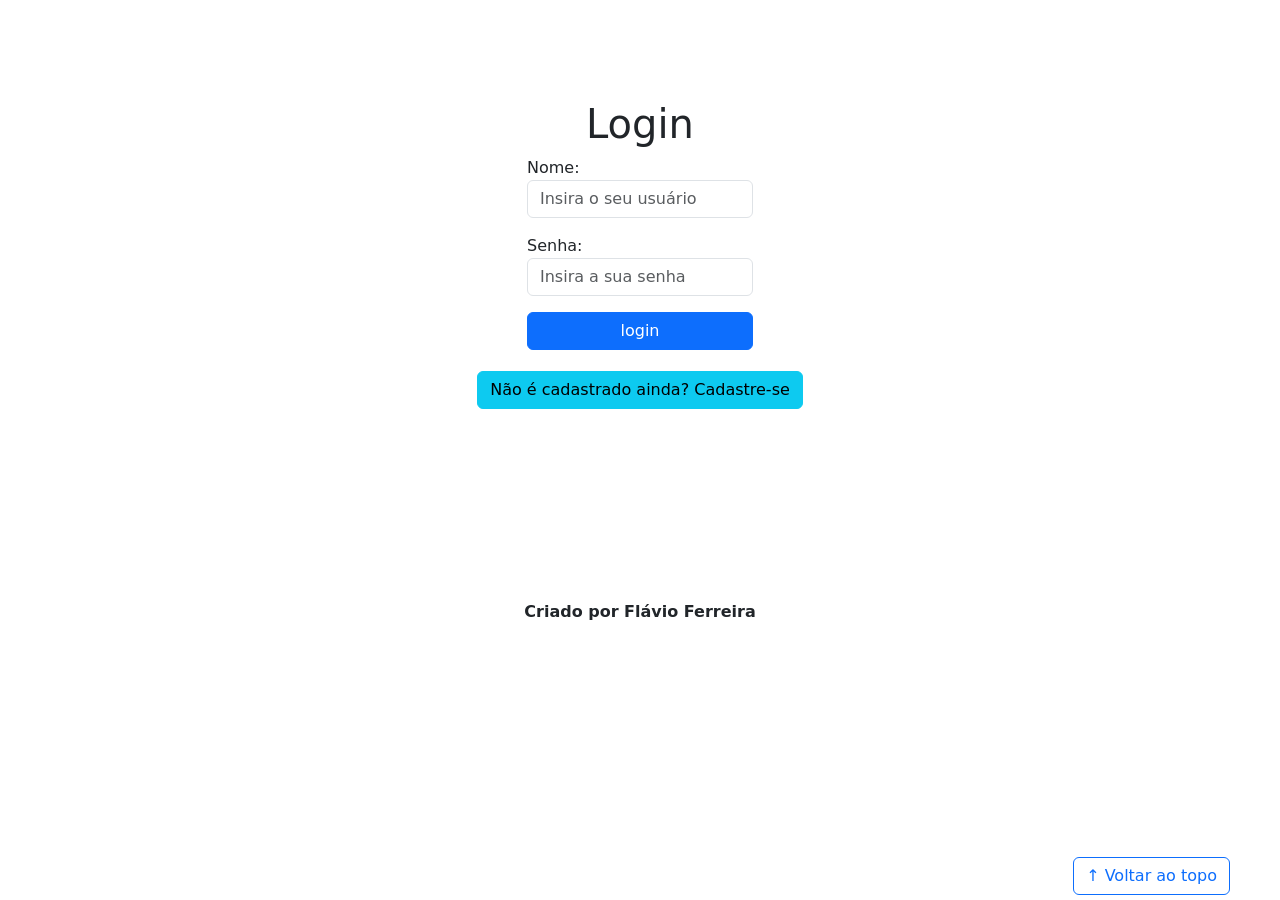
<file: login.html>
<!DOCTYPE html>
<html lang="pt-br">

<head>
    <meta charset="UTF-8">
    <meta http-equiv="X-UA-Compatible" content="IE=edge">
    <meta name="viewport" content="width=device-width, initial-scale=1.0">
    <title>Nexus Play - login</title>
    <link href="https://cdn.jsdelivr.net/npm/bootstrap@5.2.2/dist/css/bootstrap.min.css" rel="stylesheet"
        integrity="sha384-Zenh87qX5JnK2Jl0vWa8Ck2rdkQ2Bzep5IDxbcnCeuOxjzrPF/et3URy9Bv1WTRi" crossorigin="anonymous">
    <link rel="stylesheet" href="css/estilo.css">
</head>

<body>
    <header>
        
    </header>

    <main>
        <section id="section-login">
            <h1>Login</h1>
            <div class="d-flex justify-content-center">
                <form method="post" action="" id="login">
                    <p>
                        <label for="usuario">Nome: </label>
                        <input id="usuario" name="usuario" required="required" type="text"
                            placeholder="Insira o seu usuário" class="form-control" />
                    </p>
                    <p>
                        <label for="senha">Senha: </label>
                        <input id="senha" name="senha" required="required" type="password"
                            placeholder="Insira a sua senha" class="form-control" />
                    </p>
                    <p>
                        <input type="button" value="login" class="btn btn-primary" id="bt-login" onclick="login()" />
                    </p>
                </form>
            </div>
        </section>

        <section id="section-cadastro">
            <div id="botao-cadastrar">
                <button type="button" class="btn btn-info">Não é cadastrado ainda? Cadastre-se</button>
            </div>
            <div id="form-cadastrar">

                <h1>Criar minha conta</h1>
                <p>Informe os seus dados abaixo para criar sua conta.</p>

                <div class="d-flex justify-content-center">
                    <form method="post" action="" id="login">
                        <p>
                            <label for="usuario">Usuário: </label>
                            <input id="usuario" name="usuario" required="required" type="text"
                                placeholder="ex. nome de usuário" class="form-control" />
                        </p>
                        <p>
                            <label for="email">E-mail: </label>
                            <input id="email" name="email" required="required" type="email"
                                placeholder="seu@email.com.br" class="form-control" />
                        </p>
                        <p>
                            <label for="senha">Senha: </label>
                            <input id="senha" name="senha" required="required" type="password"
                                placeholder="mínimo de 6 caracteres" class="form-control" />
                        </p>
                        <p>
                            <input type="button" value="Cadastrar" class="btn btn-primary" id="bt-cadastrar"
                                onclick="cadastro()" />
                        </p>
                    </form>
                </div>

            </div>
        </section>

    </main>



    <footer>
        <p>Criado por Flávio Ferreira</p>
    </footer>

    <button id="voltar-topo" type="button" class="btn btn-outline-primary">&uarr; Voltar ao topo</button>

    <script src="https://cdn.jsdelivr.net/npm/bootstrap@5.2.2/dist/js/bootstrap.bundle.min.js"
        integrity="sha384-OERcA2EqjJCMA+/3y+gxIOqMEjwtxJY7qPCqsdltbNJuaOe923+mo//f6V8Qbsw3"
        crossorigin="anonymous"></script>
    <script src="js/script.js"></script>

    <script src="https://code.jquery.com/jquery-3.6.1.js"
        integrity="sha256-3zlB5s2uwoUzrXK3BT7AX3FyvojsraNFxCc2vC/7pNI=" crossorigin="anonymous"></script>
    <script type="text/javascript" src="js/jquery-script.js"></script>

</body>

</html>
</file>
<file: css/estilo.css>
/*cabeçalho*/
header img {
    height: 110px;
    width: 110px;

}

/*Conteudo principal*/
main {
    min-height: 500px;
}

/*banner*/
#section-banners img {
    height: 800px;
    width: 300px;
}

/*Produtos vendidos*/
#section-vendidos {
    text-align: center;
}

#section-vendidos h2 {
    font-weight: bold;
    padding: 20px;
}
#section-vendidos img {
    height: 300px;
    border-radius: 10px;
}
#section-vendidos .card {
    margin: 5px;
    border: 1px solid #ccc;
    border-radius: 10px;
}
#section-vendidos .preco {
    color: red;
    font-size: 18px;
    font-weight: bold;
}

/*Rodapé*/
footer {
    text-align: center;
}

footer p {
    font-weight: bold;
}

/*Botão Voltar topo*/
#voltar-topo {
    position: fixed;
    bottom: 5px;
    right: 50px;
}

/* página de login  */
#section-login{
    margin-top: 100px;
}
#section-login h1 {
    text-align: center;
}
#section-login input {
    width: 100%;
}

/* Formulário de cadastro*/
#section-cadastro {
    padding: 5px;
    text-align: center;
    background-color: #fff;
}
#form-cadastrar {
    padding: 50px;
    display: none;
}
</file>
